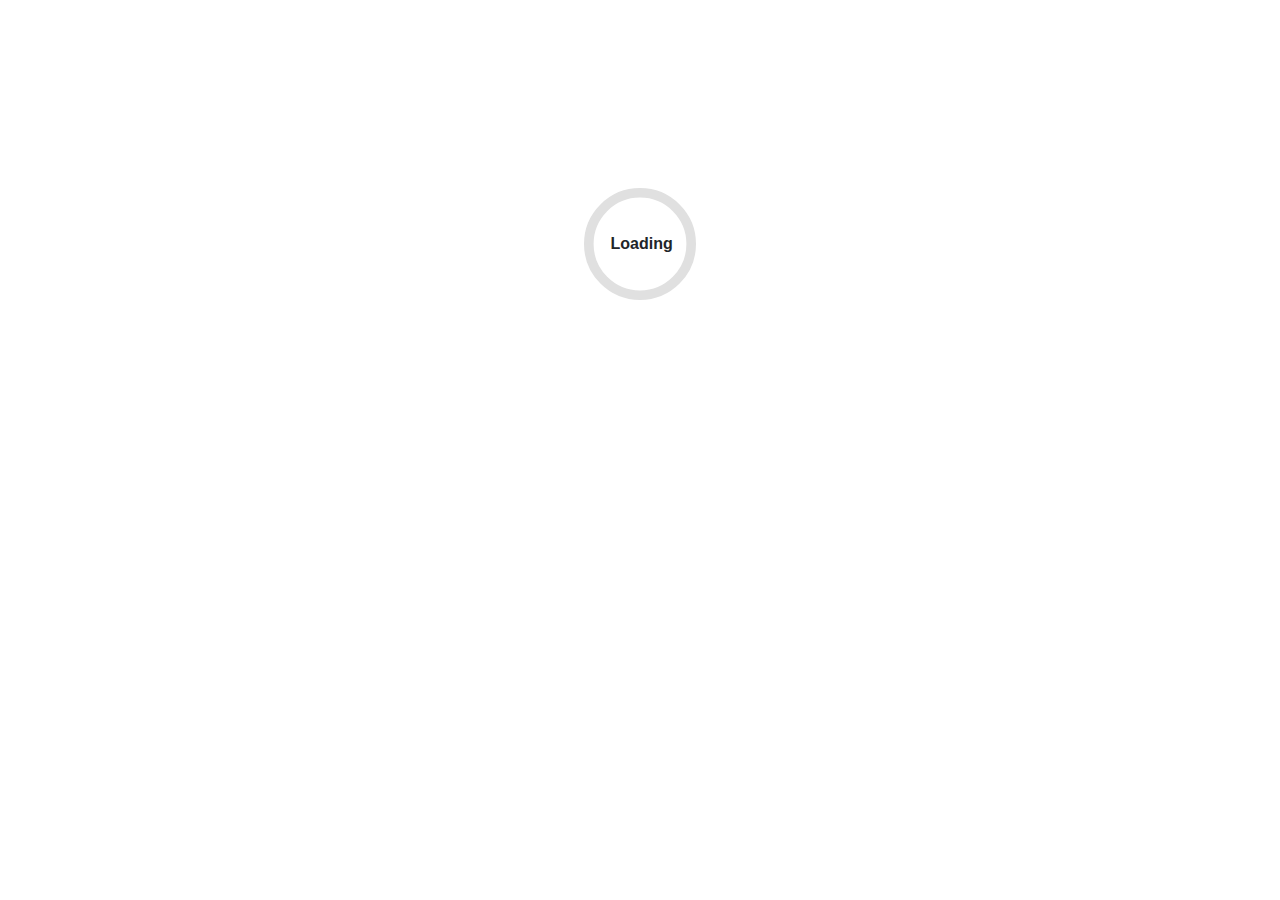
<file: index.html>
<!DOCTYPE html>
<html lang="en">

<head>
    <meta charset="utf-8" />
    <meta name="viewport" content="width=device-width, initial-scale=1.0" />
    <title>ReportHub</title>
    <base href="/" />
    <link rel="stylesheet" href="css/bootstrap/bootstrap.min.css" />
    <link rel="stylesheet" href="css/app.css" />
    <link rel="icon" type="image/png" href="favicon.png" />
    <link href="Exadel.ReportHub.Blazor.styles.css" rel="stylesheet" />
</head>

<body>
    <div id="app">
        <svg class="loading-progress">
            <circle r="40%" cx="50%" cy="50%" />
            <circle r="40%" cx="50%" cy="50%" />
        </svg>
        <div class="loading-progress-text"></div>
    </div>

    <div id="blazor-error-ui">
        An unhandled error has occurred.
        <a href="" class="reload">Reload</a>
        <a class="dismiss">🗙</a>
    </div>
    <script src="_framework/blazor.webassembly.js"></script>
</body>

</html>
</file>
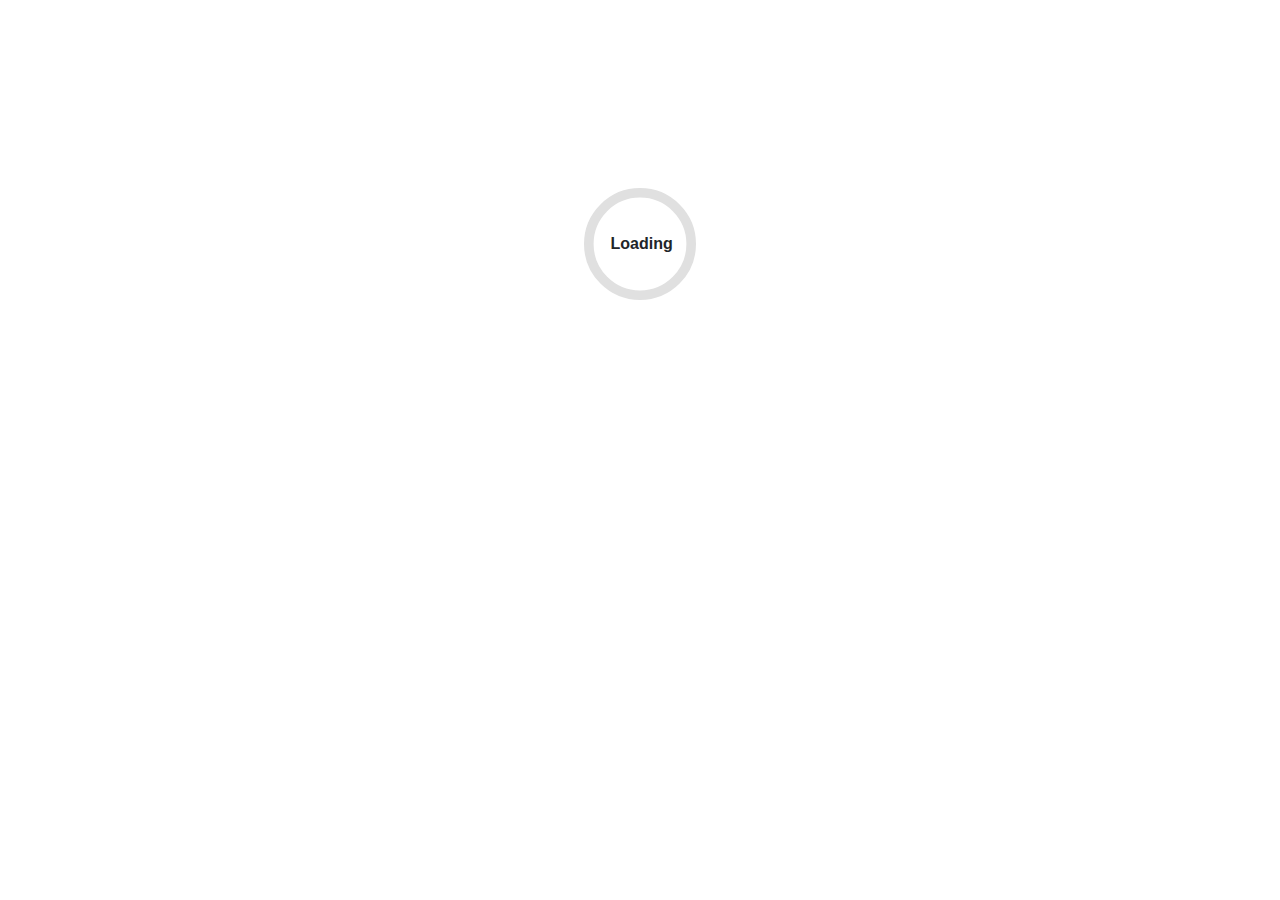
<file: _content/Exadel.ReportHub.BlazorAssembly/index.html>
<!DOCTYPE html>
<html lang="en">

<head>
    <meta charset="utf-8" />
    <meta name="viewport" content="width=device-width, initial-scale=1.0" />
    <title>Exadel.ReportHub.Blazor</title>
    <base href="/" />
    <link rel="stylesheet" href="_content/Exadel.ReportHub.BlazorAssembly/css/bootstrap/bootstrap.min.css" />
    <link rel="stylesheet" href="_content/Exadel.ReportHub.BlazorAssembly/css/app.css" />
    <link rel="icon" type="image/png" href="_content/Exadel.ReportHub.BlazorAssembly/favicon.png" />
    <link href="_content/Exadel.ReportHub.BlazorAssembly/Exadel.ReportHub.Blazor.styles.css" rel="stylesheet" />
</head>

<body>
    <div id="app">
        <svg class="loading-progress">
            <circle r="40%" cx="50%" cy="50%" />
            <circle r="40%" cx="50%" cy="50%" />
        </svg>
        <div class="loading-progress-text"></div>
    </div>

    <div id="blazor-error-ui">
        An unhandled error has occurred.
        <a href="" class="reload">Reload</a>
        <a class="dismiss">🗙</a>
    </div>
    <script src="_framework/blazor.webassembly.js"></script>
</body>

</html>
</file>
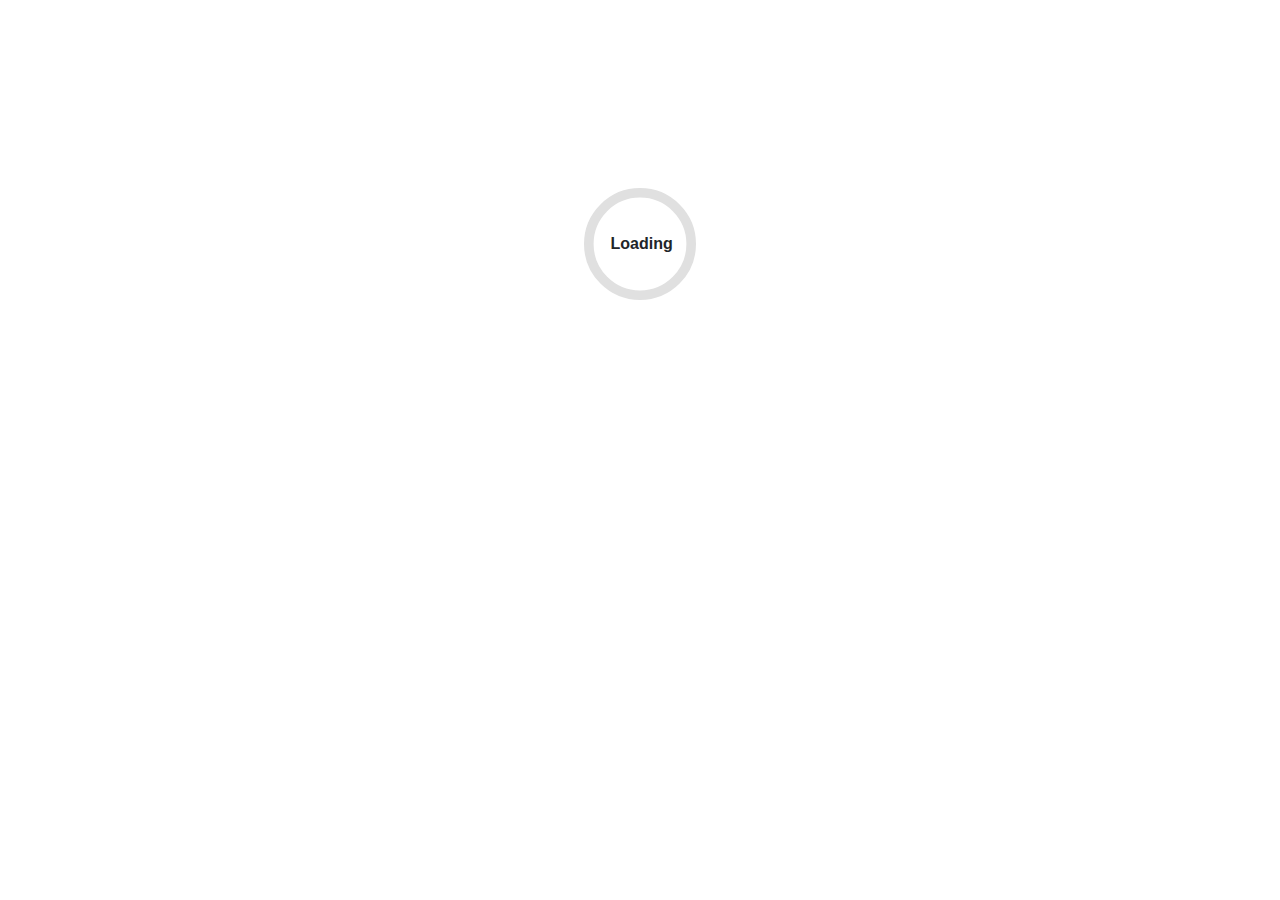
<file: Projects/Exadel.ReportHub/Exadel.ReportHub.BlazorAssembly/wwwroot/index.html>
<!DOCTYPE html>
<html lang="en">

<head>
    <meta charset="utf-8" />
    <meta name="viewport" content="width=device-width, initial-scale=1.0" />
    <title>ReportHub</title>
    <base href="/" />
    <link rel="stylesheet" href="css/bootstrap/bootstrap.min.css" />
    <link rel="stylesheet" href="css/app.css" />
    <link rel="icon" type="image/png" href="favicon.png" />
    <link href="Exadel.ReportHub.BlazorAssembly.styles.css" rel="stylesheet" />
</head>

<body>
    <div id="app">
        <svg class="loading-progress">
            <circle r="40%" cx="50%" cy="50%" />
            <circle r="40%" cx="50%" cy="50%" />
        </svg>
        <div class="loading-progress-text"></div>
    </div>

    <div id="blazor-error-ui">
        An unhandled error has occurred.
        <a href="" class="reload">Reload</a>
        <a class="dismiss">🗙</a>
    </div>
    <script src="_framework/blazor.webassembly.js"></script>
</body>

</html>
</file>
<file: css/app.css>
html, body {
    font-family: 'Helvetica Neue', Helvetica, Arial, sans-serif;
}

h1:focus {
    outline: none;
}

a, .btn-link {
    color: #0071c1;
}

.btn-primary {
    color: #fff;
    background-color: #1b6ec2;
    border-color: #1861ac;
}

.btn:focus, .btn:active:focus, .btn-link.nav-link:focus, .form-control:focus, .form-check-input:focus {
  box-shadow: 0 0 0 0.1rem white, 0 0 0 0.25rem #258cfb;
}

.content {
    padding-top: 1.1rem;
}

.valid.modified:not([type=checkbox]) {
    outline: 1px solid #26b050;
}

.invalid {
    outline: 1px solid red;
}

.validation-message {
    color: red;
}

#blazor-error-ui {
    background: lightyellow;
    bottom: 0;
    box-shadow: 0 -1px 2px rgba(0, 0, 0, 0.2);
    display: none;
    left: 0;
    padding: 0.6rem 1.25rem 0.7rem 1.25rem;
    position: fixed;
    width: 100%;
    z-index: 1000;
}

    #blazor-error-ui .dismiss {
        cursor: pointer;
        position: absolute;
        right: 0.75rem;
        top: 0.5rem;
    }

.blazor-error-boundary {
    background: url([data-uri]) no-repeat 1rem/1.8rem, #b32121;
    padding: 1rem 1rem 1rem 3.7rem;
    color: white;
}

    .blazor-error-boundary::after {
        content: "An error has occurred."
    }

.loading-progress {
    position: relative;
    display: block;
    width: 8rem;
    height: 8rem;
    margin: 20vh auto 1rem auto;
}

    .loading-progress circle {
        fill: none;
        stroke: #e0e0e0;
        stroke-width: 0.6rem;
        transform-origin: 50% 50%;
        transform: rotate(-90deg);
    }

        .loading-progress circle:last-child {
            stroke: #1b6ec2;
            stroke-dasharray: calc(3.141 * var(--blazor-load-percentage, 0%) * 0.8), 500%;
            transition: stroke-dasharray 0.05s ease-in-out;
        }

.loading-progress-text {
    position: absolute;
    text-align: center;
    font-weight: bold;
    inset: calc(20vh + 3.25rem) 0 auto 0.2rem;
}

    .loading-progress-text:after {
        content: var(--blazor-load-percentage-text, "Loading");
    }

code {
    color: #c02d76;
}
</file>
<file: Exadel.ReportHub.Blazor.styles.css>
/* _content/Exadel.ReportHub.Blazor/Components/Layout/MainLayout.razor.rz.scp.css */
.page[b-ewbn7baq1d] {
    position: relative;
    display: flex;
    flex-direction: column;
}

main[b-ewbn7baq1d] {
    flex: 1;
}

.sidebar[b-ewbn7baq1d] {
    background-image: linear-gradient(180deg, rgb(5, 39, 103) 0%, #3a0647 70%);
}

.top-row[b-ewbn7baq1d] {
    background-color: #f7f7f7;
    border-bottom: 1px solid #d6d5d5;
    justify-content: flex-end;
    height: 3.5rem;
    display: flex;
    align-items: center;
}

    .top-row[b-ewbn7baq1d]  a, .top-row[b-ewbn7baq1d]  .btn-link {
        white-space: nowrap;
        margin-left: 1.5rem;
        text-decoration: none;
    }

    .top-row[b-ewbn7baq1d]  a:hover, .top-row[b-ewbn7baq1d]  .btn-link:hover {
        text-decoration: underline;
    }

    .top-row[b-ewbn7baq1d]  a:first-child {
        overflow: hidden;
        text-overflow: ellipsis;
    }

@media (max-width: 640.98px) {
    .top-row[b-ewbn7baq1d] {
        justify-content: space-between;
    }

    .top-row[b-ewbn7baq1d]  a, .top-row[b-ewbn7baq1d]  .btn-link {
        margin-left: 0;
    }
}

@media (min-width: 641px) {
    .page[b-ewbn7baq1d] {
        flex-direction: row;
    }

    .sidebar[b-ewbn7baq1d] {
        width: 250px;
        height: 100vh;
        position: sticky;
        top: 0;
    }

    .top-row[b-ewbn7baq1d] {
        position: sticky;
        top: 0;
        z-index: 1;
    }

    .top-row.auth[b-ewbn7baq1d]  a:first-child {
        flex: 1;
        text-align: right;
        width: 0;
    }

    .top-row[b-ewbn7baq1d], article[b-ewbn7baq1d] {
        padding-left: 2rem !important;
        padding-right: 1.5rem !important;
    }
}

#blazor-error-ui[b-ewbn7baq1d] {
    background: lightyellow;
    bottom: 0;
    box-shadow: 0 -1px 2px rgba(0, 0, 0, 0.2);
    display: none;
    left: 0;
    padding: 0.6rem 1.25rem 0.7rem 1.25rem;
    position: fixed;
    width: 100%;
    z-index: 1000;
}

    #blazor-error-ui .dismiss[b-ewbn7baq1d] {
        cursor: pointer;
        position: absolute;
        right: 0.75rem;
        top: 0.5rem;
    }
/* _content/Exadel.ReportHub.Blazor/Components/Layout/NavMenu.razor.rz.scp.css */
.navbar-toggler[b-557hgq94i7] {
    appearance: none;
    cursor: pointer;
    width: 3.5rem;
    height: 2.5rem;
    color: white;
    position: absolute;
    top: 0.5rem;
    right: 1rem;
    border: 1px solid rgba(255, 255, 255, 0.1);
    background: url("data:image/svg+xml,%3csvg xmlns='http://www.w3.org/2000/svg' viewBox='0 0 30 30'%3e%3cpath stroke='rgba%28255, 255, 255, 0.55%29' stroke-linecap='round' stroke-miterlimit='10' stroke-width='2' d='M4 7h22M4 15h22M4 23h22'/%3e%3c/svg%3e") no-repeat center/1.75rem rgba(255, 255, 255, 0.1);
}

.navbar-toggler:checked[b-557hgq94i7] {
    background-color: rgba(255, 255, 255, 0.5);
}

.top-row[b-557hgq94i7] {
    height: 3.5rem;
    background-color: rgba(0,0,0,0.4);
}

.navbar-brand[b-557hgq94i7] {
    font-size: 1.1rem;
}

.bi[b-557hgq94i7] {
    display: inline-block;
    position: relative;
    width: 1.25rem;
    height: 1.25rem;
    margin-right: 0.75rem;
    top: -1px;
    background-size: cover;
}

.bi-house-door-fill-nav-menu[b-557hgq94i7] {
    background-image: url("data:image/svg+xml,%3Csvg xmlns='http://www.w3.org/2000/svg' width='16' height='16' fill='white' class='bi bi-house-door-fill' viewBox='0 0 16 16'%3E%3Cpath d='M6.5 14.5v-3.505c0-.245.25-.495.5-.495h2c.25 0 .5.25.5.5v3.5a.5.5 0 0 0 .5.5h4a.5.5 0 0 0 .5-.5v-7a.5.5 0 0 0-.146-.354L13 5.793V2.5a.5.5 0 0 0-.5-.5h-1a.5.5 0 0 0-.5.5v1.293L8.354 1.146a.5.5 0 0 0-.708 0l-6 6A.5.5 0 0 0 1.5 7.5v7a.5.5 0 0 0 .5.5h4a.5.5 0 0 0 .5-.5Z'/%3E%3C/svg%3E");
}

.bi-plus-square-fill-nav-menu[b-557hgq94i7] {
    background-image: url("data:image/svg+xml,%3Csvg xmlns='http://www.w3.org/2000/svg' width='16' height='16' fill='white' class='bi bi-plus-square-fill' viewBox='0 0 16 16'%3E%3Cpath d='M2 0a2 2 0 0 0-2 2v12a2 2 0 0 0 2 2h12a2 2 0 0 0 2-2V2a2 2 0 0 0-2-2H2zm6.5 4.5v3h3a.5.5 0 0 1 0 1h-3v3a.5.5 0 0 1-1 0v-3h-3a.5.5 0 0 1 0-1h3v-3a.5.5 0 0 1 1 0z'/%3E%3C/svg%3E");
}

.bi-list-nested-nav-menu[b-557hgq94i7] {
    background-image: url("data:image/svg+xml,%3Csvg xmlns='http://www.w3.org/2000/svg' width='16' height='16' fill='white' class='bi bi-list-nested' viewBox='0 0 16 16'%3E%3Cpath fill-rule='evenodd' d='M4.5 11.5A.5.5 0 0 1 5 11h10a.5.5 0 0 1 0 1H5a.5.5 0 0 1-.5-.5zm-2-4A.5.5 0 0 1 3 7h10a.5.5 0 0 1 0 1H3a.5.5 0 0 1-.5-.5zm-2-4A.5.5 0 0 1 1 3h10a.5.5 0 0 1 0 1H1a.5.5 0 0 1-.5-.5z'/%3E%3C/svg%3E");
}

.nav-item[b-557hgq94i7] {
    font-size: 0.9rem;
    padding-bottom: 0.5rem;
}

    .nav-item:first-of-type[b-557hgq94i7] {
        padding-top: 1rem;
    }

    .nav-item:last-of-type[b-557hgq94i7] {
        padding-bottom: 1rem;
    }

    .nav-item[b-557hgq94i7]  .nav-link {
        color: #d7d7d7;
        background: none;
        border: none;
        border-radius: 4px;
        height: 3rem;
        display: flex;
        align-items: center;
        line-height: 3rem;
        width: 100%;
    }

.nav-item[b-557hgq94i7]  a.active {
    background-color: rgba(255,255,255,0.37);
    color: white;
}

.nav-item[b-557hgq94i7]  .nav-link:hover {
    background-color: rgba(255,255,255,0.1);
    color: white;
}

.nav-scrollable[b-557hgq94i7] {
    display: none;
}

.navbar-toggler:checked ~ .nav-scrollable[b-557hgq94i7] {
    display: block;
}

@media (min-width: 641px) {
    .navbar-toggler[b-557hgq94i7] {
        display: none;
    }

    .nav-scrollable[b-557hgq94i7] {
        /* Never collapse the sidebar for wide screens */
        display: block;

        /* Allow sidebar to scroll for tall menus */
        height: calc(100vh - 3.5rem);
        overflow-y: auto;
    }
}
</file>
<file: Projects/Exadel.ReportHub/Exadel.ReportHub.BlazorAssembly/wwwroot/css/app.css>
html, body {
    font-family: 'Helvetica Neue', Helvetica, Arial, sans-serif;
}

h1:focus {
    outline: none;
}

a, .btn-link {
    color: #0071c1;
}

.btn-primary {
    color: #fff;
    background-color: #1b6ec2;
    border-color: #1861ac;
}

.btn:focus, .btn:active:focus, .btn-link.nav-link:focus, .form-control:focus, .form-check-input:focus {
  box-shadow: 0 0 0 0.1rem white, 0 0 0 0.25rem #258cfb;
}

.content {
    padding-top: 1.1rem;
}

.valid.modified:not([type=checkbox]) {
    outline: 1px solid #26b050;
}

.invalid {
    outline: 1px solid red;
}

.validation-message {
    color: red;
}

#blazor-error-ui {
    background: lightyellow;
    bottom: 0;
    box-shadow: 0 -1px 2px rgba(0, 0, 0, 0.2);
    display: none;
    left: 0;
    padding: 0.6rem 1.25rem 0.7rem 1.25rem;
    position: fixed;
    width: 100%;
    z-index: 1000;
}

    #blazor-error-ui .dismiss {
        cursor: pointer;
        position: absolute;
        right: 0.75rem;
        top: 0.5rem;
    }

.blazor-error-boundary {
    background: url([data-uri]) no-repeat 1rem/1.8rem, #b32121;
    padding: 1rem 1rem 1rem 3.7rem;
    color: white;
}

    .blazor-error-boundary::after {
        content: "An error has occurred."
    }

.loading-progress {
    position: relative;
    display: block;
    width: 8rem;
    height: 8rem;
    margin: 20vh auto 1rem auto;
}

    .loading-progress circle {
        fill: none;
        stroke: #e0e0e0;
        stroke-width: 0.6rem;
        transform-origin: 50% 50%;
        transform: rotate(-90deg);
    }

        .loading-progress circle:last-child {
            stroke: #1b6ec2;
            stroke-dasharray: calc(3.141 * var(--blazor-load-percentage, 0%) * 0.8), 500%;
            transition: stroke-dasharray 0.05s ease-in-out;
        }

.loading-progress-text {
    position: absolute;
    text-align: center;
    font-weight: bold;
    inset: calc(20vh + 3.25rem) 0 auto 0.2rem;
}

    .loading-progress-text:after {
        content: var(--blazor-load-percentage-text, "Loading");
    }

code {
    color: #c02d76;
}
</file>
